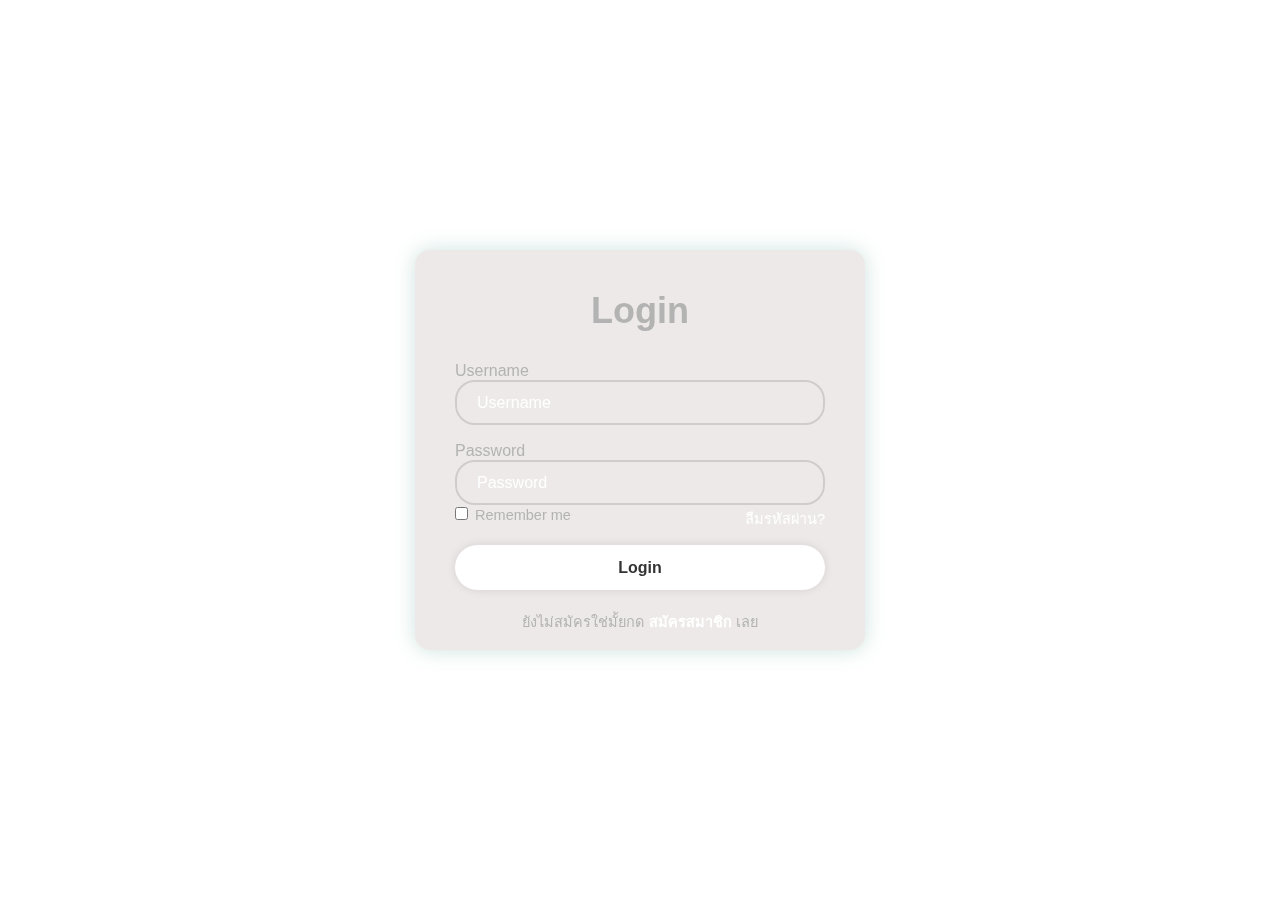
<file: index.html>
<!DOCTYPE html>
<html lang="en">

<head>
    <meta charset="UTF-8">
    <meta name="viewport" content="width=device-width, initial-scale=1.0">
    <title>Login</title>
    <link rel="stylesheet" href="style.css">
</head>



<body>

    <div class="wrapper">
        <form action="">
            <h1>Login</h1>
            <div class="input-box">
                <label for="Username">Username</label> <br>
                <input type="text" placeholder="Username" required>
                <i class='bx  bxs-user' style='color:#021631'></i>
            </div>

            <div class="input-box">
                <label for="password">Password</label> <br>
                <input type="password" placeholder="Password" required>
                <i class='bx  bxs-lock' style='color:#011efe'></i>
            </div>

            <div class="remember-forget">
                <label>
                    <input type="checkbox"> Remember me
                </label>
                <a href="#">ลืมรหัสผ่าน?</a>
            </div>
            <button type="submit" class="btn">Login</button>

            <div class="register-link">
                <p>ยังไม่สมัครใช่มั้ยกด
                    <a href="register.html">สมัครสมาชิก</a> เลย
                </p>
            </div>
        </form>
    </div>

</body>

</html>
</file>
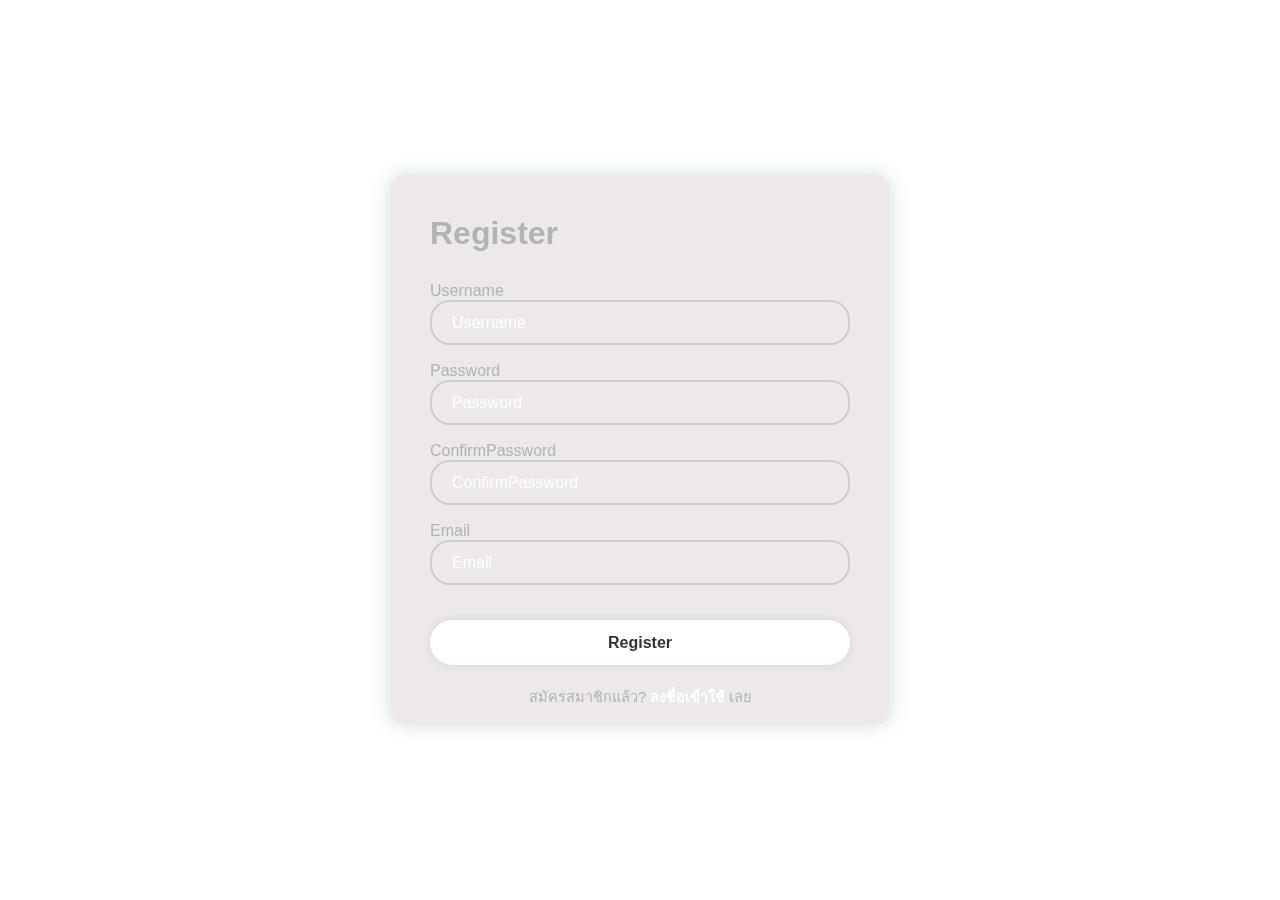
<file: register.html>
<!DOCTYPE html>
<html lang="en">

<head>
    <meta charset="UTF-8">
    <meta name="viewport" content="width=device-width, initial-scale=1.0">
    <title>Register</title>
    <link rel="stylesheet" href="style.css">
</head>

<body>
    <div class="wrapper-register">
        <form action="">
            <h1>Register</h1>
            <div class="input-box">
                <label for="Username">Username</label> <br>
                <input type="text" placeholder="Username" required>
            </div>
            <div class="input-box">
                <label for="password">Password</label> <br>
                <input type="password" placeholder="Password" required>
            </div>
            <div class="input-box">
                <label for="password">ConfirmPassword</label> <br>
                <input type="password" placeholder="ConfirmPassword" required>
            </div>
            <div class="input-box">
                <label for="Email">Email</label> <br>
                <input type="Email" placeholder="Email" required>
            </div>
        
        <div class="input-button"><br>
            <button class="btn-register">Register</button>
        </div>


        <div class="login">
        <p>สมัครสมาชิกแล้ว?
            <a href="login.html">ลงชื่อเข้าใช้</a> เลย
        </p>
        </form>
    </div>
</body>

</html>
</file>
<file: style.css>
* {
    margin : 0;
    padding: 0;
    box-sizing: border-box;
    font-family:"Poppins" , sans-serif;
}

body {
    display: flex;
    justify-content: center;
    align-items: center;
    min-height: 100vh;
    background-image: url(https://wallpapers.com/images/hd/cool-pictures-jinx-yfup78mpan0fdfqd.jpg)
}
/* login */
.wrapper {
    background: rgba(92, 36, 36, 0.1); /* พื้นหลังโปร่งใส */
  backdrop-filter: blur(10px);          /* ✅ ทำให้เบลอพื้นหลัง */
  padding: 40px;
  border-radius: 15px;
  box-shadow: 0 0 20px rgba(88, 161, 146, 0.3);
  width: 450px;
  height: 400px;
  margin: 100px auto; /* จัดให้อยู่กลางจอ */
  color: #b3b3b3; /* สีตัวอักษร */
}

.wrapper h1 {
    font-size: 36px;
    text-align: center;
}
.wrapper .input-box {
    position: relative;
    width: 100%;
    height: 50px;
    margin: 30px 0;
}

.input-box input {
    width: 100%;
    height: 90%;
    background: transparent;
    border: none;
    outline: none;
    border: 2px solid rgba(190, 190, 185, 0.644);
    border-radius: 20px;
    font-size: 16px;
    color: #fff;
    padding: 20px 45px 20px 20px;
}
.input-box input::placeholder{
    color: #fff;
}
.input-box i {
    position: absolute;
    right: 15px;
    top: 80%;
    transform: translateY(-50%);
    font-size: 20px;
}
.wrapper .remember-forget{
    display: flex;
    justify-content: space-between;
    font-size: 14.5px;
    margin: -15px 0px 15px;
}
.remember-forget label input {
    accent-color: #fff;
    margin-right: 3px ;
}
.remember-forget a {
    color: #fff;
    text-decoration: none;
}
.remember-forget a :hover {
    text-decoration: underline;
}
.wrapper .btn {
    width: 100%;
    height: 45px;
    background: #fff;
    border: none;
    outline: none;
    border-radius: 40px;
    box-shadow: 0 0 10px rgba(0, 0, 0, .1);
    cursor: pointer;
    font-size: 16px;
    color: #333;
    font-weight: 600;
}
.wrapper .register-link {
    font-size: 14.5px;
    text-align: center;
    margin-top: 20px;
}
.register-link p a {
    color: #fff;
    text-decoration: none ;
    font-weight: 600;
}
.register-link p a :hover {
    text-decoration: underline;
}

.wrapper-register {
  background: rgba(92, 36, 36, 0.1); /* พื้นหลังโปร่งใส */
  backdrop-filter: blur(10px);          /* ✅ ทำให้เบลอพื้นหลัง */
  padding: 40px;
  border-radius: 15px;
  box-shadow: 0 0 20px rgba(88, 161, 146, 0.3);
  width: 500px;
  height: 550px;
  margin: 100px auto; /* จัดให้อยู่กลางจอ */
  color: #b3b3b3; /* สีตัวอักษร */
}
.wrapper-register .btn-register {
    width: 100%;
    height: 45px;
    background: #fff;
    border: none;
    outline: none;
    border-radius: 50px;
    box-shadow: 0 0 10px rgba(0, 0, 0, .1);
    cursor: pointer;
    font-size: 16px;
    color: #333;
    font-weight: 600;
}

.wrapper-register .input-box {
    position: relative;
    width: 100%;
    height: 50px;
    margin: 30px 0;

        
}

.wrapper-register .login {
    font-size: 14.5px;
    text-align: center;
    margin-top: 20px;
}
.login p a {
    color: #fff;
    text-decoration: none ;
    font-weight: 600;
}
.login p a :hover {
    text-decoration: underline;
}
</file>
